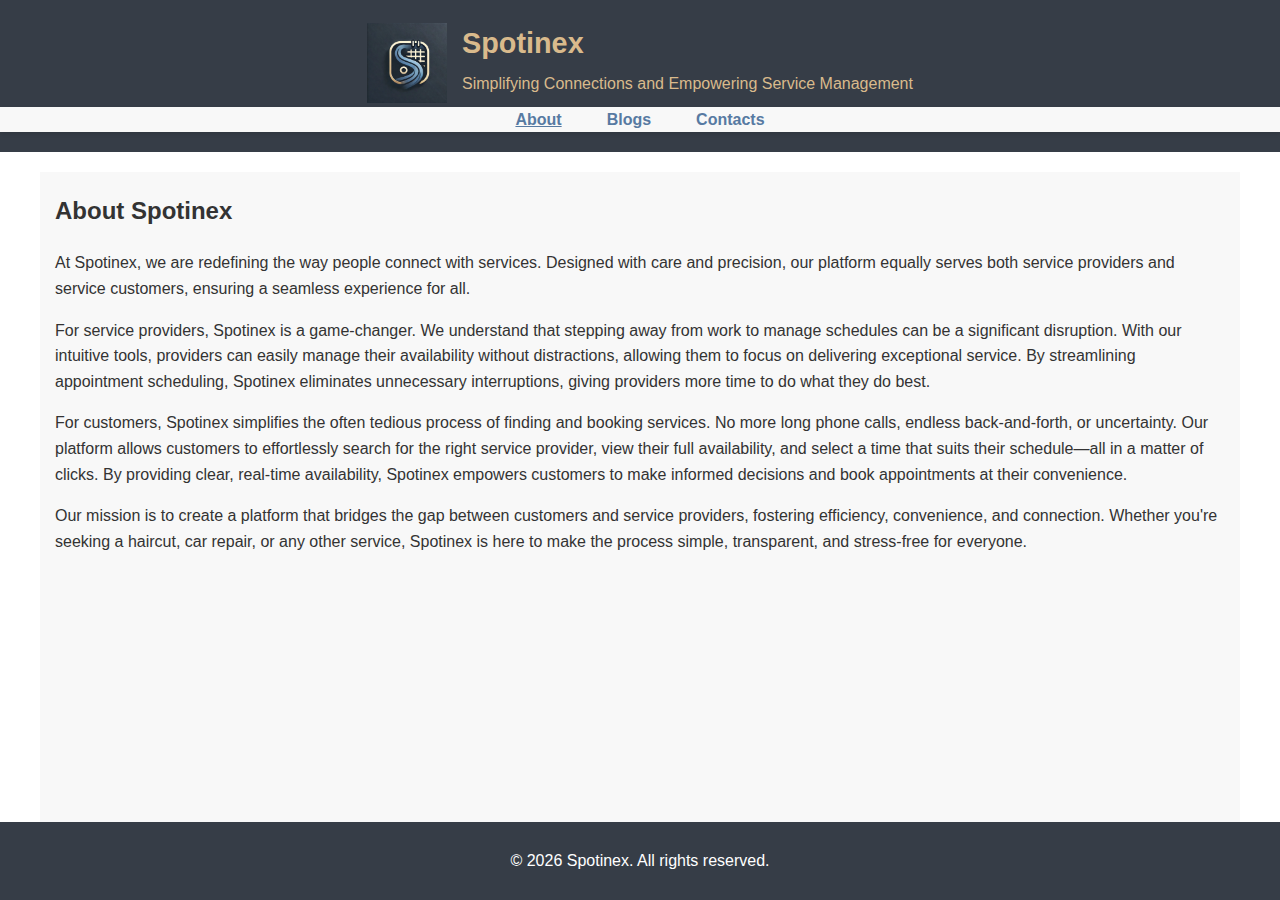
<file: index.html>
<!DOCTYPE html>
<html lang="en">
<head>
    <meta charset="UTF-8">
    <meta name="viewport" content="width=device-width, initial-scale=1.0">
    <title>Spotinex - About</title>
    <link rel="stylesheet" href="assets/css/styles.css">
    <link rel="icon" href="assets/images/favicon.ico" type="image/x-icon">
    <script src="assets/js/includes.js" defer></script>
</head>
<body>
    <div data-include="header.html"></div>
    <main class="container">
        <h2>About Spotinex</h2>
        <p>
            At Spotinex, we are redefining the way people connect with services. Designed with care and precision, our platform equally serves both service providers and service customers, ensuring a seamless experience for all.
        </p>
        <p>
            For service providers, Spotinex is a game-changer. We understand that stepping away from work to manage schedules can be a significant disruption. With our intuitive tools, providers can easily manage their availability without distractions, allowing them to focus on delivering exceptional service. By streamlining appointment scheduling, Spotinex eliminates unnecessary interruptions, giving providers more time to do what they do best.
        </p>
        <p>
            For customers, Spotinex simplifies the often tedious process of finding and booking services. No more long phone calls, endless back-and-forth, or uncertainty. Our platform allows customers to effortlessly search for the right service provider, view their full availability, and select a time that suits their schedule—all in a matter of clicks. By providing clear, real-time availability, Spotinex empowers customers to make informed decisions and book appointments at their convenience.
        </p>
        <p>
            Our mission is to create a platform that bridges the gap between customers and service providers, fostering efficiency, convenience, and connection. Whether you're seeking a haircut, car repair, or any other service, Spotinex is here to make the process simple, transparent, and stress-free for everyone.
        </p>
</main>
    <div data-include="footer.html"></div>
</body>
</html>
</file>
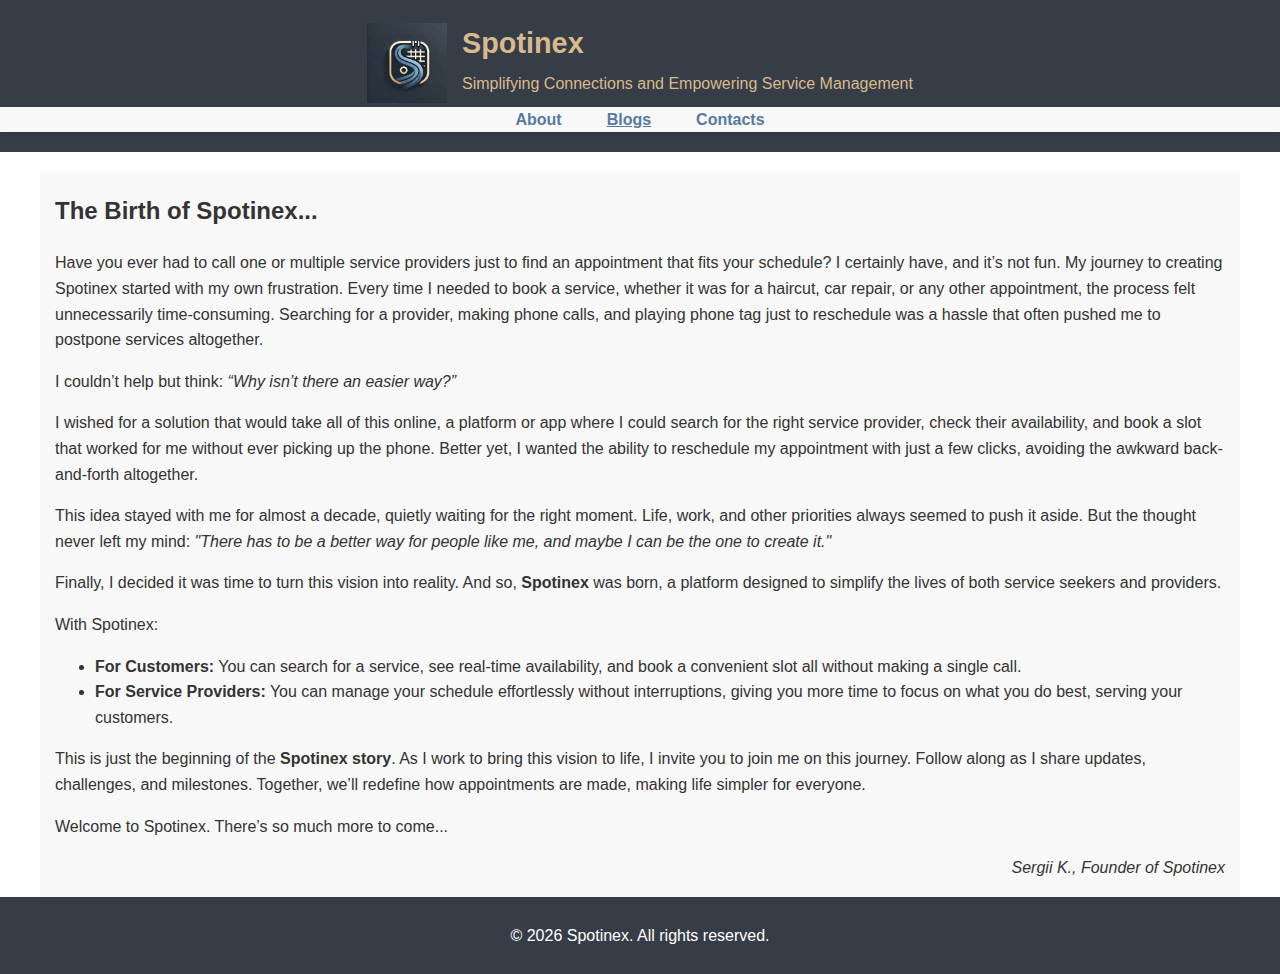
<file: blogs.html>
<!DOCTYPE html>
<html lang="en">
<head>
    <meta charset="UTF-8">
    <meta name="viewport" content="width=device-width, initial-scale=1.0">
    <meta name="description" content="Spotinex simplifies appointments by connecting customers and service providers with ease. Discover the story behind Spotinex.">
    <title>Spotinex - Blogs</title>
    <link rel="stylesheet" href="assets/css/styles.css">
    <link rel="icon" href="assets/images/favicon.ico" type="image/x-icon">
    <script src="assets/js/includes.js" defer></script>
</head>
<body>
    <div data-include="header.html"></div>
    <main class="container">
        <article id="spotinex-story">
            <h2>The Birth of Spotinex...</h2>
            <p>
                Have you ever had to call one or multiple service providers just to find an appointment that fits your schedule? I certainly have, and it’s not fun. My journey to creating Spotinex started with my own frustration. Every time I needed to book a service, whether it was for a haircut, car repair, or any other appointment, the process felt unnecessarily time-consuming. Searching for a provider, making phone calls, and playing phone tag just to reschedule was a hassle that often pushed me to postpone services altogether.
            </p>
            <p>
                I couldn’t help but think: <em>“Why isn’t there an easier way?”</em>
            </p>
            <p>
                I wished for a solution that would take all of this online, a platform or app where I could search for the right service provider, check their availability, and book a slot that worked for me without ever picking up the phone. Better yet, I wanted the ability to reschedule my appointment with just a few clicks, avoiding the awkward back-and-forth altogether.
            </p>
            <p>
                This idea stayed with me for almost a decade, quietly waiting for the right moment. Life, work, and other priorities always seemed to push it aside. But the thought never left my mind: <em>"There has to be a better way for people like me, and maybe I can be the one to create it."</em>
            </p>
            <p>
                Finally, I decided it was time to turn this vision into reality. And so, <strong>Spotinex</strong> was born, a platform designed to simplify the lives of both service seekers and providers.
            </p>
            <p>
                With Spotinex:
            </p>
            <ul>
                <li><strong>For Customers:</strong> You can search for a service, see real-time availability, and book a convenient slot all without making a single call.</li>
                <li><strong>For Service Providers:</strong> You can manage your schedule effortlessly without interruptions, giving you more time to focus on what you do best, serving your customers.</li>
            </ul>
            <p>
                This is just the beginning of the <strong>Spotinex story</strong>. As I work to bring this vision to life, I invite you to join me on this journey. Follow along as I share updates, challenges, and milestones. Together, we’ll redefine how appointments are made, making life simpler for everyone.
            </p>
            <p>
                Welcome to Spotinex. There’s so much more to come...
            </p>
            <p style="text-align: right;"><em>Sergii K., Founder of Spotinex</em></p>
        </article>
    </main>
    <div data-include="footer.html"></div>
</body>
</html>
</file>
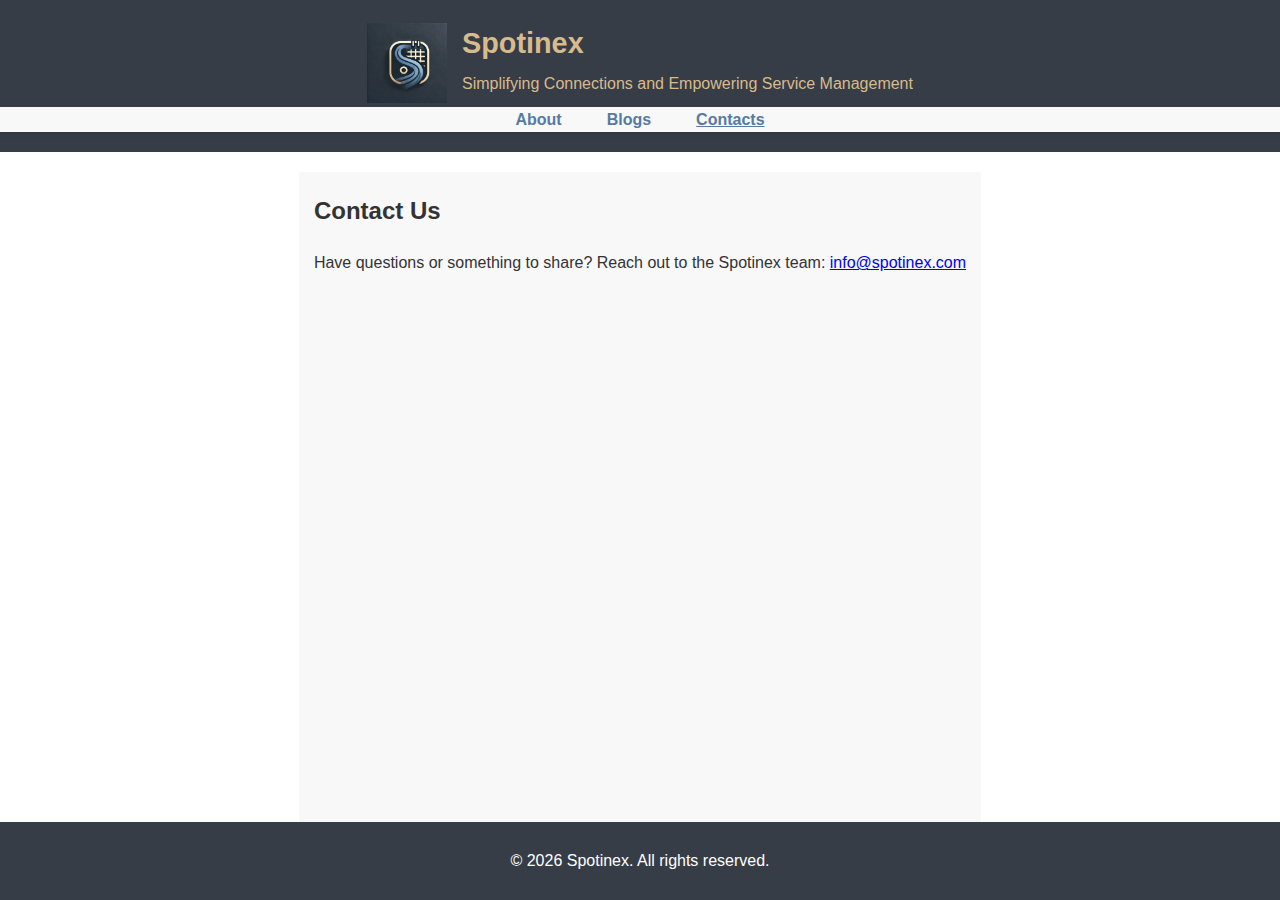
<file: contacts.html>
<!DOCTYPE html>
<html lang="en">
<head>
    <meta charset="UTF-8">
    <meta name="viewport" content="width=device-width, initial-scale=1.0">
    <title>Spotinex - Contacts</title>
    <link rel="stylesheet" href="assets/css/styles.css">
    <link rel="icon" href="assets/images/favicon.ico" type="image/x-icon">
    <script src="assets/js/includes.js" defer></script>
</head>
<body>
    <div data-include="header.html"></div>
    <main class="container">
        <h2>Contact Us</h2>
        <p>Have questions or something to share? Reach out to the Spotinex team: <a href="mailto:info@spotinex.com">info@spotinex.com</a></p>
    </main>
    <div data-include="footer.html"></div>
</body>
</html>
</file>
<file: assets/css/styles.css>
/* General container styling */
.container {
    max-width: 100%;
    max-width: 1200px;
    margin: 0 auto;
    padding: 0 15px;
    box-sizing: border-box;
}

/* Reset basic styling */
body {
    font-family: Arial, sans-serif;
    margin: 0;
    padding: 0;
    line-height: 1.6;
    color: #333333;
    text-align: left;
    display: flex;
    flex-direction: column;
    min-height: 100vh;
}

/* Header styling */
.main-header {
    background-color: #363d47;
    color: #d9ba8c;
    padding: 20px 0;
    margin-bottom: 20px;
}

.header-container {
    display: flex;
    align-items: center;
    justify-content: center;
    gap: 15px;
    max-width: 1200px;
    margin: 0 auto;
    padding: 0 20px;
}

.logo {
    width: 80px;
    margin: 0;
}

.header-text {
    display: flex;
    flex-direction: column;
    justify-content: center;
    text-align: left;
}

.header-text h1 {
    font-size: 1.8rem;
    margin: 0;
    padding-bottom: 5px;
}

.header-text p {
    margin: 0 0 10px;
    font-size: 1rem;
}

/* Sub-header styling */
.sub-header {
    background-color: #F8F8F8;
    box-shadow: 0px 2px 4px rgba(0, 0, 0, 0.1);
}

.sub-header-container {
    display: flex;
    justify-content: center;
    padding: 0 20px;
}

.page-selector {
    display: flex;
    gap: 15px;
    flex-wrap: wrap; /* Wrap links on smaller screens */
}

.page-selector a {
    text-decoration: none;
    color: #577aa2;
    font-weight: bold;
    margin: 0 15px;
}

.page-selector a.active {
    text-decoration: underline;
}

.page-selector a:hover {
    color: #F79256;
}

/* Main content styling */
main {
    flex: 1;
    padding: 20px;
    background-color: #F8F8F8;
}

/* Footer styling */
footer {
    background-color: #363d47;
    color: #FFFFFF;
    text-align: center;
    padding: 10px 0;
    margin-top: auto;
}

.footer-container {
    max-width: 100%;
    max-width: 1200px;
    margin: 0 auto;
    padding: 0 15px;
}

/* Responsive design */
@media (max-width: 768px) {
    .header-container {
        flex-direction: row;
        align-items: center;
        gap: 10px;
        padding: 15px;
    }

    .header-text h1 {
        font-size: 1.5rem;
    }

    .header-text p {
        font-size: 0.9rem;
    }

    .page-selector {
        justify-content: center;
        gap: 10px;
    }

    .logo {
        width: 60px;
    }

    main {
        padding: 15px;
    }

    footer {
        padding: 15px;
    }
}
</file>
